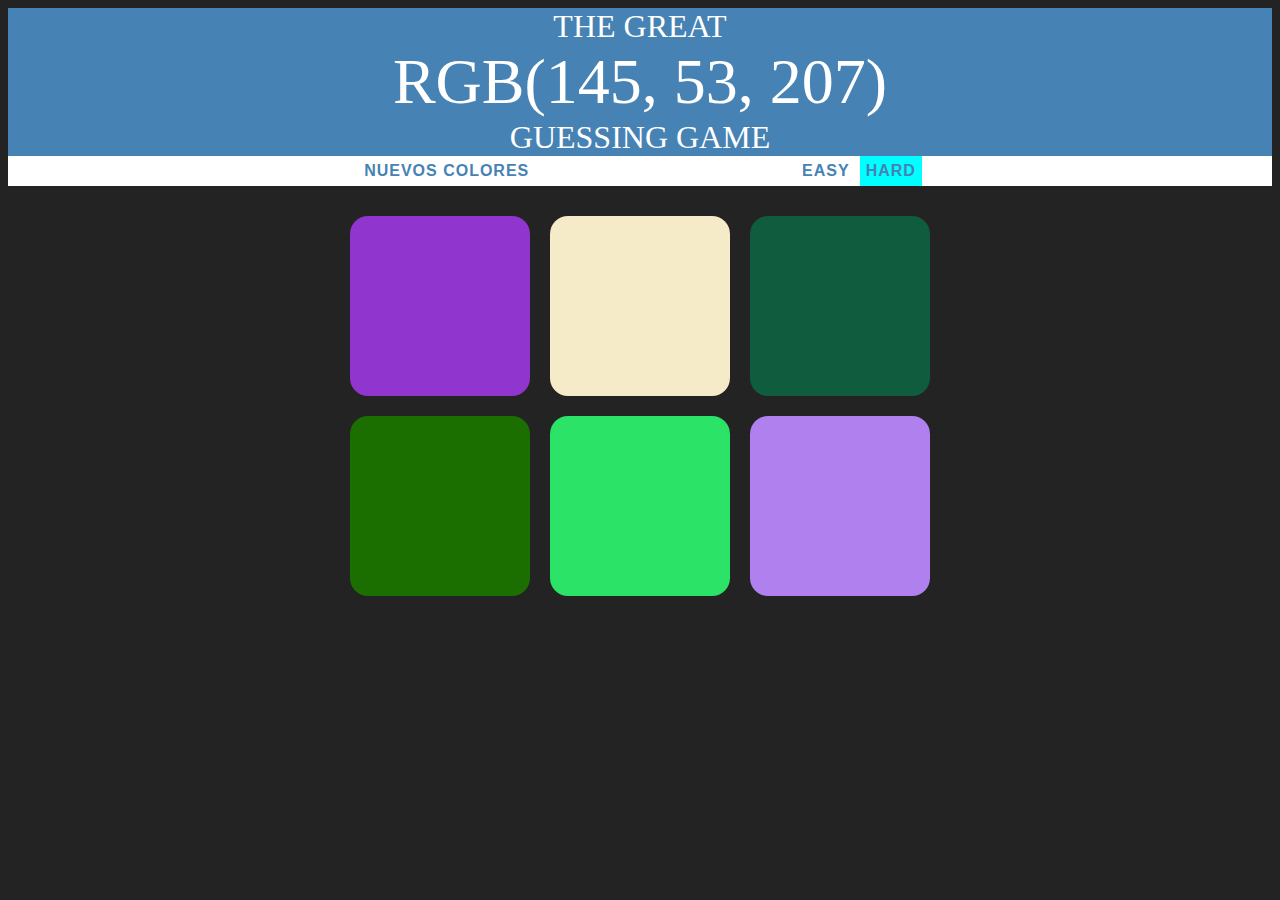
<file: color-game/index.html>
<!DOCTYPE html>
<html lang="en">
   <head>
      <meta charset="UTF-8">
      <meta http-equiv="X-UA-Compatible" content="IE=edge">
      <meta name="viewport" content="width=device-width, initial-scale=1.0">
      <title>Color Game</title>
      <link rel="stylesheet" type="text/css" href="style.css" />
   </head>

   <body>
      <h1>The Great <span id="colorDisplay"></span> Guessing Game</h1>
      <div id="stripe">
         <button id="reset">Nuevos colores</button>
         <span id="message"></span>
         <button id="easy" class="mode easy">Easy</button>
         <button id="hard" class="mode selected">Hard</button>  
      </div>
      <div class="container">
         <div class="square"></div>
         <div class="square"></div>
         <div class="square"></div>
         <div class="square"></div>
         <div class="square"></div>
         <div class="square"></div>
      </div>
      
      <script  src="script.js"></script>
   </body>
</html>
</file>
<file: color-game/style.css>
body {
   background-color: #232323;
   text-align: center;
}

h1 {
   color: white;
   text-align: center;
   color: white;
   margin: 0;
   font-weight: normal;
   text-transform: uppercase;
}

#colorDisplay {
   display: block;
   font-size: 200%;
}

#stripe {
   background-color: white;
   height: 30px;
   text-align: center;
}

#message {
   display: inline-block;
   width: 20%;
}

.selected {
   background-color: aqua;
}

.container {
   max-width: 600px;
   margin: 20px auto;
}

.square {
   float: left;
   width: 30%;
   height: 0;
   padding-bottom: 30%;
   background-color: blue;
   margin: 1.66%;
   border-radius: 10%;
}

button {
   border: none;
   background-color: inherit;
   text-transform: uppercase;
   height: 100%;
   font-weight: 700;
   color: steelblue;
   letter-spacing: 1px;
   font-size: inherit;
   transition: all 0.3s;
   -webkit-transition: all 0.3s;
   -moz-transition: all 0.3s;
   outline: none;
}
</file>
